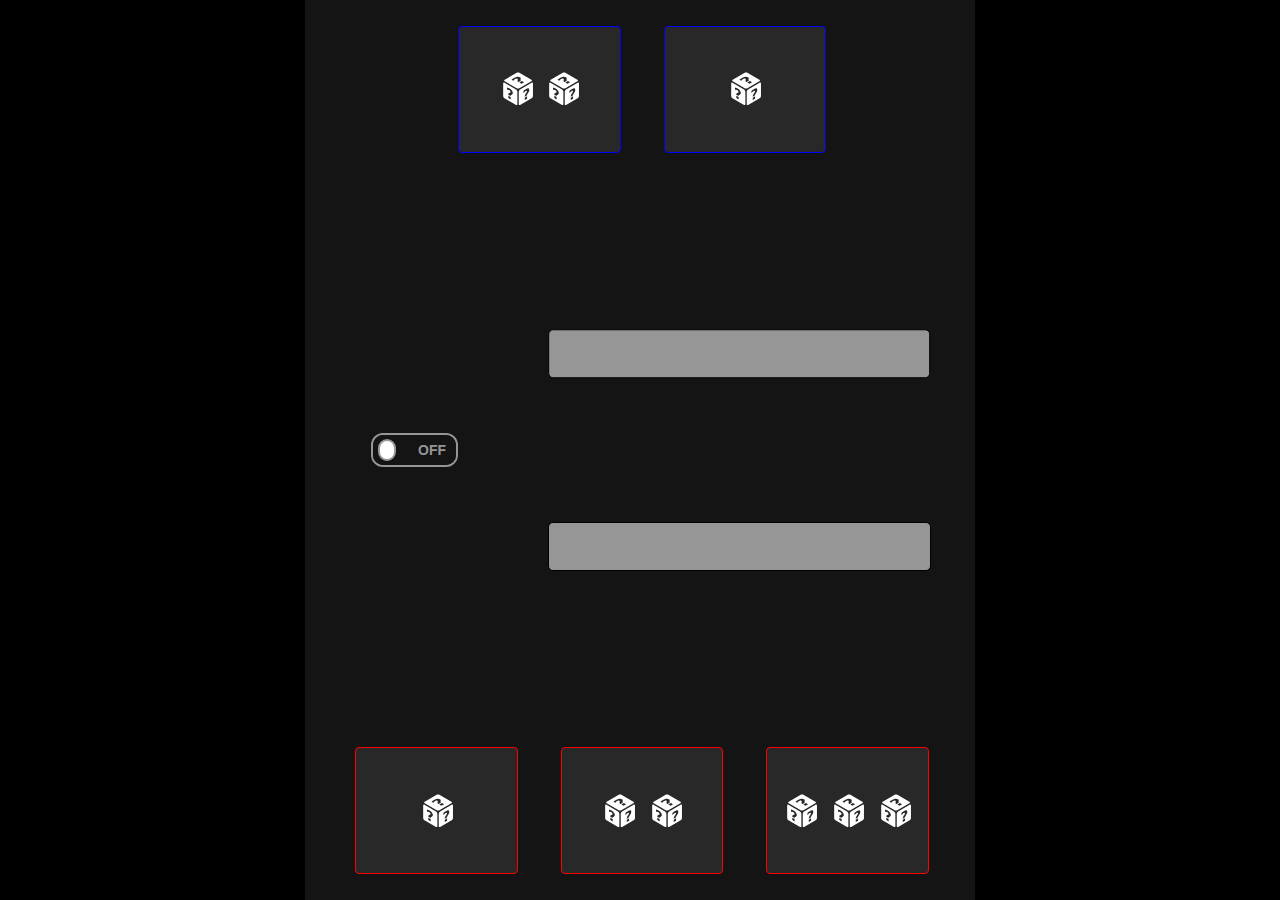
<file: risk/index.html>
<!doctype html>
<html>

<head>
    <title>RISK Dice</title>
    <link rel="stylesheet" type="text/css" href="CSS/mainstylesheet.css">
    <script type="text/javascript" src="script/baseApp.js"></script>
    <meta name="viewport" content="width=device-width, initial-scale=1.0, user-scalable=no">
    <meta charset="utf-8">
</head>

<body>
    <div id="game-area">
        <!-- row 1 -->
        <div id="row_1" class="row-7">
            <div id="" class="col-10">
                <div id="defend-two" class="play-button">
                    <svg class="button-dice" xmlns="http://www.w3.org/2000/svg"
                        viewBox="0 0 512 512">
                        <path d="M0 0h512v512H0z" fill="transparent" fill-opacity="1"></path>
                        <g class="" style="touch-action: none;" transform="translate(0,0)">
                            <path class=".dice-face-path"
                                d="M255.76 44.764c-6.176 0-12.353 1.384-17.137 4.152L85.87 137.276c-9.57 5.536-9.57 14.29 0 19.826l152.753 88.36c9.57 5.536 24.703 5.536 34.272 0l152.753-88.36c9.57-5.535 9.57-14.29 0-19.825l-152.753-88.36c-4.785-2.77-10.96-4.153-17.135-4.153zm-.824 53.11c9.013.097 17.117 2.162 24.31 6.192 4.92 2.758 8.143 5.903 9.666 9.438 1.473 3.507 1.56 8.13.26 13.865l-1.6 5.706c-1.06 4.083-1.28 7.02-.66 8.81.57 1.764 1.983 3.278 4.242 4.544l3.39 1.898-33.235 18.62-3.693-2.067c-4.118-2.306-6.744-4.912-7.883-7.82-1.188-2.935-.99-7.603.594-14.005l1.524-5.748c.887-3.423.973-6.23.26-8.418-.653-2.224-2.134-3.983-4.444-5.277-3.515-1.97-7.726-2.676-12.63-2.123-4.956.526-10.072 2.268-15.35 5.225-4.972 2.785-9.487 6.272-13.55 10.46-4.112 4.162-7.64 8.924-10.587 14.288L171.9 138.21c5.318-5.34 10.543-10.01 15.676-14.013 5.134-4 10.554-7.6 16.262-10.8 14.976-8.39 28.903-13.38 41.78-14.967 3.208-.404 6.315-.59 9.32-.557zm50.757 56.7l26.815 15.024-33.235 18.62-26.816-15.023 33.236-18.62zM75.67 173.84c-5.753-.155-9.664 4.336-9.664 12.28v157.696c0 11.052 7.57 24.163 17.14 29.69l146.93 84.848c9.57 5.526 17.14 1.156 17.14-9.895V290.76c0-11.052-7.57-24.16-17.14-29.688l-146.93-84.847c-2.69-1.555-5.225-2.327-7.476-2.387zm360.773.002c-2.25.06-4.783.83-7.474 2.385l-146.935 84.847c-9.57 5.527-17.14 18.638-17.14 29.69v157.7c0 11.05 7.57 15.418 17.14 9.89L428.97 373.51c9.57-5.527 17.137-18.636 17.137-29.688v-157.7c0-7.942-3.91-12.432-9.664-12.278zm-321.545 63.752c6.553 1.366 12.538 3.038 17.954 5.013 5.415 1.976 10.643 4.417 15.68 7.325 13.213 7.63 23.286 16.324 30.218 26.082 6.932 9.7 10.398 20.046 10.398 31.04 0 5.64-1.055 10.094-3.168 13.364-2.112 3.212-5.714 5.91-10.804 8.094l-5.2 1.92c-3.682 1.442-6.093 2.928-7.23 4.46-1.137 1.472-1.705 3.502-1.705 6.092v3.885l-29.325-16.933v-4.23c0-4.72.892-8.376 2.68-10.97 1.787-2.652 5.552-5.14 11.292-7.467l5.2-2.006c3.087-1.21 5.334-2.732 6.742-4.567 1.46-1.803 2.192-4.028 2.192-6.676 0-4.027-1.3-7.915-3.9-11.66-2.6-3.804-6.227-7.05-10.885-9.74-4.387-2.532-9.126-4.29-14.217-5.272-5.09-1.04-10.398-1.254-15.922-.645v-27.11zm269.54 8.607c1.522 0 2.932.165 4.232.493 6.932 1.696 10.398 8.04 10.398 19.034 0 5.64-1.056 11.314-3.168 17.023-2.112 5.65-5.714 12.507-10.804 20.568l-5.2 7.924c-3.682 5.695-6.093 9.963-7.23 12.807-1.137 2.785-1.705 5.473-1.705 8.063v3.885l-29.325 16.932v-4.23c0-4.72.894-9.41 2.68-14.067 1.79-4.715 5.552-11.55 11.292-20.504l5.2-8.01c3.087-4.776 5.334-8.894 6.742-12.354 1.46-3.492 2.192-6.562 2.192-9.21 0-4.028-1.3-6.414-3.898-7.158-2.6-.8-6.23.142-10.887 2.83-4.387 2.533-9.124 6.25-14.215 11.145-5.09 4.84-10.398 10.752-15.922 17.74v-27.11c6.553-6.2 12.536-11.44 17.95-15.718 5.417-4.278 10.645-7.87 15.68-10.777 10.738-6.2 19.4-9.302 25.99-9.307zm-252.723 94.515l29.326 16.93v30.736l-29.325-16.93v-30.735zm239.246 8.06v30.735l-29.325 16.93v-30.733l29.326-16.932z"
                                fill="#fff" fill-opacity="1"></path>
                        </g>
                    </svg>
                    <svg class="button-dice" xmlns="http://www.w3.org/2000/svg"
                        viewBox="0 0 512 512">
                        <path d="M0 0h512v512H0z" fill="transparent" fill-opacity="1"></path>
                        <g class="" style="touch-action: none;" transform="translate(0,0)">
                            <path class=".dice-face-path"
                                d="M255.76 44.764c-6.176 0-12.353 1.384-17.137 4.152L85.87 137.276c-9.57 5.536-9.57 14.29 0 19.826l152.753 88.36c9.57 5.536 24.703 5.536 34.272 0l152.753-88.36c9.57-5.535 9.57-14.29 0-19.825l-152.753-88.36c-4.785-2.77-10.96-4.153-17.135-4.153zm-.824 53.11c9.013.097 17.117 2.162 24.31 6.192 4.92 2.758 8.143 5.903 9.666 9.438 1.473 3.507 1.56 8.13.26 13.865l-1.6 5.706c-1.06 4.083-1.28 7.02-.66 8.81.57 1.764 1.983 3.278 4.242 4.544l3.39 1.898-33.235 18.62-3.693-2.067c-4.118-2.306-6.744-4.912-7.883-7.82-1.188-2.935-.99-7.603.594-14.005l1.524-5.748c.887-3.423.973-6.23.26-8.418-.653-2.224-2.134-3.983-4.444-5.277-3.515-1.97-7.726-2.676-12.63-2.123-4.956.526-10.072 2.268-15.35 5.225-4.972 2.785-9.487 6.272-13.55 10.46-4.112 4.162-7.64 8.924-10.587 14.288L171.9 138.21c5.318-5.34 10.543-10.01 15.676-14.013 5.134-4 10.554-7.6 16.262-10.8 14.976-8.39 28.903-13.38 41.78-14.967 3.208-.404 6.315-.59 9.32-.557zm50.757 56.7l26.815 15.024-33.235 18.62-26.816-15.023 33.236-18.62zM75.67 173.84c-5.753-.155-9.664 4.336-9.664 12.28v157.696c0 11.052 7.57 24.163 17.14 29.69l146.93 84.848c9.57 5.526 17.14 1.156 17.14-9.895V290.76c0-11.052-7.57-24.16-17.14-29.688l-146.93-84.847c-2.69-1.555-5.225-2.327-7.476-2.387zm360.773.002c-2.25.06-4.783.83-7.474 2.385l-146.935 84.847c-9.57 5.527-17.14 18.638-17.14 29.69v157.7c0 11.05 7.57 15.418 17.14 9.89L428.97 373.51c9.57-5.527 17.137-18.636 17.137-29.688v-157.7c0-7.942-3.91-12.432-9.664-12.278zm-321.545 63.752c6.553 1.366 12.538 3.038 17.954 5.013 5.415 1.976 10.643 4.417 15.68 7.325 13.213 7.63 23.286 16.324 30.218 26.082 6.932 9.7 10.398 20.046 10.398 31.04 0 5.64-1.055 10.094-3.168 13.364-2.112 3.212-5.714 5.91-10.804 8.094l-5.2 1.92c-3.682 1.442-6.093 2.928-7.23 4.46-1.137 1.472-1.705 3.502-1.705 6.092v3.885l-29.325-16.933v-4.23c0-4.72.892-8.376 2.68-10.97 1.787-2.652 5.552-5.14 11.292-7.467l5.2-2.006c3.087-1.21 5.334-2.732 6.742-4.567 1.46-1.803 2.192-4.028 2.192-6.676 0-4.027-1.3-7.915-3.9-11.66-2.6-3.804-6.227-7.05-10.885-9.74-4.387-2.532-9.126-4.29-14.217-5.272-5.09-1.04-10.398-1.254-15.922-.645v-27.11zm269.54 8.607c1.522 0 2.932.165 4.232.493 6.932 1.696 10.398 8.04 10.398 19.034 0 5.64-1.056 11.314-3.168 17.023-2.112 5.65-5.714 12.507-10.804 20.568l-5.2 7.924c-3.682 5.695-6.093 9.963-7.23 12.807-1.137 2.785-1.705 5.473-1.705 8.063v3.885l-29.325 16.932v-4.23c0-4.72.894-9.41 2.68-14.067 1.79-4.715 5.552-11.55 11.292-20.504l5.2-8.01c3.087-4.776 5.334-8.894 6.742-12.354 1.46-3.492 2.192-6.562 2.192-9.21 0-4.028-1.3-6.414-3.898-7.158-2.6-.8-6.23.142-10.887 2.83-4.387 2.533-9.124 6.25-14.215 11.145-5.09 4.84-10.398 10.752-15.922 17.74v-27.11c6.553-6.2 12.536-11.44 17.95-15.718 5.417-4.278 10.645-7.87 15.68-10.777 10.738-6.2 19.4-9.302 25.99-9.307zm-252.723 94.515l29.326 16.93v30.736l-29.325-16.93v-30.735zm239.246 8.06v30.735l-29.325 16.93v-30.733l29.326-16.932z"
                                fill="#fff" fill-opacity="1"></path>
                        </g>
                    </svg>
                </div>
                <div id="defend-one" class="play-button">
                    <svg class="button-dice" xmlns="http://www.w3.org/2000/svg"
                        viewBox="0 0 512 512">
                        <path d="M0 0h512v512H0z" fill="transparent" fill-opacity="1"></path>
                        <g class="" style="touch-action: none;" transform="translate(0,0)">
                            <path class=".dice-face-path"
                                d="M255.76 44.764c-6.176 0-12.353 1.384-17.137 4.152L85.87 137.276c-9.57 5.536-9.57 14.29 0 19.826l152.753 88.36c9.57 5.536 24.703 5.536 34.272 0l152.753-88.36c9.57-5.535 9.57-14.29 0-19.825l-152.753-88.36c-4.785-2.77-10.96-4.153-17.135-4.153zm-.824 53.11c9.013.097 17.117 2.162 24.31 6.192 4.92 2.758 8.143 5.903 9.666 9.438 1.473 3.507 1.56 8.13.26 13.865l-1.6 5.706c-1.06 4.083-1.28 7.02-.66 8.81.57 1.764 1.983 3.278 4.242 4.544l3.39 1.898-33.235 18.62-3.693-2.067c-4.118-2.306-6.744-4.912-7.883-7.82-1.188-2.935-.99-7.603.594-14.005l1.524-5.748c.887-3.423.973-6.23.26-8.418-.653-2.224-2.134-3.983-4.444-5.277-3.515-1.97-7.726-2.676-12.63-2.123-4.956.526-10.072 2.268-15.35 5.225-4.972 2.785-9.487 6.272-13.55 10.46-4.112 4.162-7.64 8.924-10.587 14.288L171.9 138.21c5.318-5.34 10.543-10.01 15.676-14.013 5.134-4 10.554-7.6 16.262-10.8 14.976-8.39 28.903-13.38 41.78-14.967 3.208-.404 6.315-.59 9.32-.557zm50.757 56.7l26.815 15.024-33.235 18.62-26.816-15.023 33.236-18.62zM75.67 173.84c-5.753-.155-9.664 4.336-9.664 12.28v157.696c0 11.052 7.57 24.163 17.14 29.69l146.93 84.848c9.57 5.526 17.14 1.156 17.14-9.895V290.76c0-11.052-7.57-24.16-17.14-29.688l-146.93-84.847c-2.69-1.555-5.225-2.327-7.476-2.387zm360.773.002c-2.25.06-4.783.83-7.474 2.385l-146.935 84.847c-9.57 5.527-17.14 18.638-17.14 29.69v157.7c0 11.05 7.57 15.418 17.14 9.89L428.97 373.51c9.57-5.527 17.137-18.636 17.137-29.688v-157.7c0-7.942-3.91-12.432-9.664-12.278zm-321.545 63.752c6.553 1.366 12.538 3.038 17.954 5.013 5.415 1.976 10.643 4.417 15.68 7.325 13.213 7.63 23.286 16.324 30.218 26.082 6.932 9.7 10.398 20.046 10.398 31.04 0 5.64-1.055 10.094-3.168 13.364-2.112 3.212-5.714 5.91-10.804 8.094l-5.2 1.92c-3.682 1.442-6.093 2.928-7.23 4.46-1.137 1.472-1.705 3.502-1.705 6.092v3.885l-29.325-16.933v-4.23c0-4.72.892-8.376 2.68-10.97 1.787-2.652 5.552-5.14 11.292-7.467l5.2-2.006c3.087-1.21 5.334-2.732 6.742-4.567 1.46-1.803 2.192-4.028 2.192-6.676 0-4.027-1.3-7.915-3.9-11.66-2.6-3.804-6.227-7.05-10.885-9.74-4.387-2.532-9.126-4.29-14.217-5.272-5.09-1.04-10.398-1.254-15.922-.645v-27.11zm269.54 8.607c1.522 0 2.932.165 4.232.493 6.932 1.696 10.398 8.04 10.398 19.034 0 5.64-1.056 11.314-3.168 17.023-2.112 5.65-5.714 12.507-10.804 20.568l-5.2 7.924c-3.682 5.695-6.093 9.963-7.23 12.807-1.137 2.785-1.705 5.473-1.705 8.063v3.885l-29.325 16.932v-4.23c0-4.72.894-9.41 2.68-14.067 1.79-4.715 5.552-11.55 11.292-20.504l5.2-8.01c3.087-4.776 5.334-8.894 6.742-12.354 1.46-3.492 2.192-6.562 2.192-9.21 0-4.028-1.3-6.414-3.898-7.158-2.6-.8-6.23.142-10.887 2.83-4.387 2.533-9.124 6.25-14.215 11.145-5.09 4.84-10.398 10.752-15.922 17.74v-27.11c6.553-6.2 12.536-11.44 17.95-15.718 5.417-4.278 10.645-7.87 15.68-10.777 10.738-6.2 19.4-9.302 25.99-9.307zm-252.723 94.515l29.326 16.93v30.736l-29.325-16.93v-30.735zm239.246 8.06v30.735l-29.325 16.93v-30.733l29.326-16.932z"
                                fill="#fff" fill-opacity="1"></path>
                        </g>
                    </svg>
                </div>
            </div>
        </div>
        <!-- row 2 -->
        <div id="row_2" class="row-6 ">
            <div id="" class="col-5">
                <svg id="dice_d1" class="dice" xmlns="http://www.w3.org/2000/svg"
                    viewBox="0 0 512 512">
                    <path d="M0 0h512v512H0z" fill="transparent" fill-opacity="1"></path>
                    <g class="" style="touch-action: none;" transform="translate(0,0)">
                        <path class=".dice-face-path" d="" fill="#fff" fill-opacity="1"></path>
                    </g>
                </svg>
                <svg id="dice_d2" class="dice" xmlns="http://www.w3.org/2000/svg"
                    viewBox="0 0 512 512">
                    <path d="M0 0h512v512H0z" fill="transparent" fill-opacity="1"></path>
                    <g class="" style="touch-action: none;" transform="translate(0,0)">
                        <path class=".dice-face-path" d="" fill="#fff" fill-opacity="1"></path>
                    </g>
                </svg>
            </div>
            <div id="" class="col-5">
                <svg id="defenderDeath1" class="unit-lost" xmlns="http://www.w3.org/2000/svg"
                    viewBox="0 0 512 512">
                    <path d="M0 0h512v512H0z" fill="transparent" fill-opacity="1"></path>
                    <g class="" style="touch-action: none;" transform="translate(0,0)">
                        <path class=".dice-face-path" d="" fill="#fff" fill-opacity="1"></path>
                    </g>
                </svg>
                <svg id="defenderDeath2" class="unit-lost" xmlns="http://www.w3.org/2000/svg"
                    viewBox="0 0 512 512">
                    <path d="M0 0h512v512H0z" fill="transparent" fill-opacity="1"></path>
                    <g class="" style="touch-action: none;" transform="translate(0,0)">
                        <path class=".dice-face-path" d="" fill="#fff" fill-opacity="1"></path>
                    </g>
                </svg>
            </div>
        </div>
        <!-- row 3 -->
        <div id="row_3" class="row-5">
            <div id="" class="col-3 ">
                <input id="defender_input" type="number" placeholder=" units" style="display:none;">
            </div>
            <div class="col-7 ">
                <div id="defender-feedback" class="feedback-box">
                    <h4>

                    </h4>
                </div>
            </div>
        </div>
        <!-- row 4 -->
        <div id="row_4" class="row-4">
            <div id="" class="col-3">
                <div id="conquestToggle" class="onoffswitch">
                    <input id="conquestToggleInput" type="checkbox" name="onoffswitch"
                        class="onoffswitch-checkbox" id="myonoffswitch">
                    <label class="onoffswitch-label" for="myonoffswitch">
                        <span class="onoffswitch-inner"></span>
                        <span class="onoffswitch-switch"></span>
                    </label>
                </div>
            </div>
            <div id="" class="col-7 ">
                <div id="startStopConquest" class="base-button" style="display:none;">
                    Start
                </div>
                <div id="roundCounter" class="base-button" style="display:none;">
                    Round
                </div>
            </div>
        </div>
        <!-- row 5 -->
        <div id="row_5" class="row-3">
            <div id="" class="col-3 ">
                <input id="attacker_input" type="number" placeholder=" units" style="display:none;">
            </div>
            <div class="col-7 ">
                <div id="attacker-feedback" class="feedback-box">
                    <h4>

                    </h4>
                </div>
            </div>
        </div>
        <!-- row 6 -->
        <div id="row_6" class="row-2 ">
            <div id="" class="col-5">
                <svg id="attackerDeath1" class="unit-lost" xmlns="http://www.w3.org/2000/svg"
                    viewBox="0 0 512 512">
                    <path d="M0 0h512v512H0z" fill="transparent" fill-opacity="1"></path>
                    <g class="" style="touch-action: none;" transform="translate(0,0)">
                        <path class=".dice-face-path" d="" fill="#fff" fill-opacity="1"></path>
                    </g>
                </svg>
                <svg id="attackerDeath2" class="unit-lost" xmlns="http://www.w3.org/2000/svg"
                    viewBox="0 0 512 512">
                    <path d="M0 0h512v512H0z" fill="transparent" fill-opacity="1"></path>
                    <g class="" style="touch-action: none;" transform="translate(0,0)">
                        <path class=".dice-face-path" d="" fill="#fff" fill-opacity="1"></path>
                    </g>
                </svg>
            </div>
            <div id="" class="col-5">
                <svg id="dice_a3" class="dice" xmlns="http://www.w3.org/2000/svg"
                    viewBox="0 0 512 512">
                    <path d="M0 0h512v512H0z" fill="transparent" fill-opacity="1"></path>
                    <g class="" style="touch-action: none;" transform="translate(0,0)">
                        <path class=".dice-face-path" d="" fill="#fff" fill-opacity="1"></path>
                    </g>
                </svg>
                <svg id="dice_a2" class="dice" xmlns="http://www.w3.org/2000/svg"
                    viewBox="0 0 512 512">
                    <path d="M0 0h512v512H0z" fill="transparent" fill-opacity="1"></path>
                    <g class="" style="touch-action: none;" transform="translate(0,0)">
                        <path class=".dice-face-path" d="" fill="#fff" fill-opacity="1"></path>
                    </g>
                </svg>
                <svg id="dice_a1" class="dice" xmlns="http://www.w3.org/2000/svg"
                    viewBox="0 0 512 512">
                    <path d="M0 0h512v512H0z" fill="transparent" fill-opacity="1"></path>
                    <g class="" style="touch-action: none;" transform="translate(0,0)">
                        <path class=".dice-face-path" d="" fill="#fff" fill-opacity="1"></path>
                    </g>
                </svg>
            </div>
        </div>
        <!-- row 7 -->
        <div id="row_7" class="row-1">
            <div id="" class="col-10">
                <div id="attack-one" class="play-button">
                    <svg class="button-dice" xmlns="http://www.w3.org/2000/svg"
                        viewBox="0 0 512 512">
                        <path d="M0 0h512v512H0z" fill="transparent" fill-opacity="1"></path>
                        <g class="" style="touch-action: none;" transform="translate(0,0)">
                            <path class=".dice-face-path"
                                d="M255.76 44.764c-6.176 0-12.353 1.384-17.137 4.152L85.87 137.276c-9.57 5.536-9.57 14.29 0 19.826l152.753 88.36c9.57 5.536 24.703 5.536 34.272 0l152.753-88.36c9.57-5.535 9.57-14.29 0-19.825l-152.753-88.36c-4.785-2.77-10.96-4.153-17.135-4.153zm-.824 53.11c9.013.097 17.117 2.162 24.31 6.192 4.92 2.758 8.143 5.903 9.666 9.438 1.473 3.507 1.56 8.13.26 13.865l-1.6 5.706c-1.06 4.083-1.28 7.02-.66 8.81.57 1.764 1.983 3.278 4.242 4.544l3.39 1.898-33.235 18.62-3.693-2.067c-4.118-2.306-6.744-4.912-7.883-7.82-1.188-2.935-.99-7.603.594-14.005l1.524-5.748c.887-3.423.973-6.23.26-8.418-.653-2.224-2.134-3.983-4.444-5.277-3.515-1.97-7.726-2.676-12.63-2.123-4.956.526-10.072 2.268-15.35 5.225-4.972 2.785-9.487 6.272-13.55 10.46-4.112 4.162-7.64 8.924-10.587 14.288L171.9 138.21c5.318-5.34 10.543-10.01 15.676-14.013 5.134-4 10.554-7.6 16.262-10.8 14.976-8.39 28.903-13.38 41.78-14.967 3.208-.404 6.315-.59 9.32-.557zm50.757 56.7l26.815 15.024-33.235 18.62-26.816-15.023 33.236-18.62zM75.67 173.84c-5.753-.155-9.664 4.336-9.664 12.28v157.696c0 11.052 7.57 24.163 17.14 29.69l146.93 84.848c9.57 5.526 17.14 1.156 17.14-9.895V290.76c0-11.052-7.57-24.16-17.14-29.688l-146.93-84.847c-2.69-1.555-5.225-2.327-7.476-2.387zm360.773.002c-2.25.06-4.783.83-7.474 2.385l-146.935 84.847c-9.57 5.527-17.14 18.638-17.14 29.69v157.7c0 11.05 7.57 15.418 17.14 9.89L428.97 373.51c9.57-5.527 17.137-18.636 17.137-29.688v-157.7c0-7.942-3.91-12.432-9.664-12.278zm-321.545 63.752c6.553 1.366 12.538 3.038 17.954 5.013 5.415 1.976 10.643 4.417 15.68 7.325 13.213 7.63 23.286 16.324 30.218 26.082 6.932 9.7 10.398 20.046 10.398 31.04 0 5.64-1.055 10.094-3.168 13.364-2.112 3.212-5.714 5.91-10.804 8.094l-5.2 1.92c-3.682 1.442-6.093 2.928-7.23 4.46-1.137 1.472-1.705 3.502-1.705 6.092v3.885l-29.325-16.933v-4.23c0-4.72.892-8.376 2.68-10.97 1.787-2.652 5.552-5.14 11.292-7.467l5.2-2.006c3.087-1.21 5.334-2.732 6.742-4.567 1.46-1.803 2.192-4.028 2.192-6.676 0-4.027-1.3-7.915-3.9-11.66-2.6-3.804-6.227-7.05-10.885-9.74-4.387-2.532-9.126-4.29-14.217-5.272-5.09-1.04-10.398-1.254-15.922-.645v-27.11zm269.54 8.607c1.522 0 2.932.165 4.232.493 6.932 1.696 10.398 8.04 10.398 19.034 0 5.64-1.056 11.314-3.168 17.023-2.112 5.65-5.714 12.507-10.804 20.568l-5.2 7.924c-3.682 5.695-6.093 9.963-7.23 12.807-1.137 2.785-1.705 5.473-1.705 8.063v3.885l-29.325 16.932v-4.23c0-4.72.894-9.41 2.68-14.067 1.79-4.715 5.552-11.55 11.292-20.504l5.2-8.01c3.087-4.776 5.334-8.894 6.742-12.354 1.46-3.492 2.192-6.562 2.192-9.21 0-4.028-1.3-6.414-3.898-7.158-2.6-.8-6.23.142-10.887 2.83-4.387 2.533-9.124 6.25-14.215 11.145-5.09 4.84-10.398 10.752-15.922 17.74v-27.11c6.553-6.2 12.536-11.44 17.95-15.718 5.417-4.278 10.645-7.87 15.68-10.777 10.738-6.2 19.4-9.302 25.99-9.307zm-252.723 94.515l29.326 16.93v30.736l-29.325-16.93v-30.735zm239.246 8.06v30.735l-29.325 16.93v-30.733l29.326-16.932z"
                                fill="#fff" fill-opacity="1"></path>
                        </g>
                    </svg>
                </div>
                <div id="attack-two" class="play-button">
                    <svg class="button-dice" xmlns="http://www.w3.org/2000/svg"
                        viewBox="0 0 512 512">
                        <path d="M0 0h512v512H0z" fill="transparent" fill-opacity="1"></path>
                        <g class="" style="touch-action: none;" transform="translate(0,0)">
                            <path class=".dice-face-path"
                                d="M255.76 44.764c-6.176 0-12.353 1.384-17.137 4.152L85.87 137.276c-9.57 5.536-9.57 14.29 0 19.826l152.753 88.36c9.57 5.536 24.703 5.536 34.272 0l152.753-88.36c9.57-5.535 9.57-14.29 0-19.825l-152.753-88.36c-4.785-2.77-10.96-4.153-17.135-4.153zm-.824 53.11c9.013.097 17.117 2.162 24.31 6.192 4.92 2.758 8.143 5.903 9.666 9.438 1.473 3.507 1.56 8.13.26 13.865l-1.6 5.706c-1.06 4.083-1.28 7.02-.66 8.81.57 1.764 1.983 3.278 4.242 4.544l3.39 1.898-33.235 18.62-3.693-2.067c-4.118-2.306-6.744-4.912-7.883-7.82-1.188-2.935-.99-7.603.594-14.005l1.524-5.748c.887-3.423.973-6.23.26-8.418-.653-2.224-2.134-3.983-4.444-5.277-3.515-1.97-7.726-2.676-12.63-2.123-4.956.526-10.072 2.268-15.35 5.225-4.972 2.785-9.487 6.272-13.55 10.46-4.112 4.162-7.64 8.924-10.587 14.288L171.9 138.21c5.318-5.34 10.543-10.01 15.676-14.013 5.134-4 10.554-7.6 16.262-10.8 14.976-8.39 28.903-13.38 41.78-14.967 3.208-.404 6.315-.59 9.32-.557zm50.757 56.7l26.815 15.024-33.235 18.62-26.816-15.023 33.236-18.62zM75.67 173.84c-5.753-.155-9.664 4.336-9.664 12.28v157.696c0 11.052 7.57 24.163 17.14 29.69l146.93 84.848c9.57 5.526 17.14 1.156 17.14-9.895V290.76c0-11.052-7.57-24.16-17.14-29.688l-146.93-84.847c-2.69-1.555-5.225-2.327-7.476-2.387zm360.773.002c-2.25.06-4.783.83-7.474 2.385l-146.935 84.847c-9.57 5.527-17.14 18.638-17.14 29.69v157.7c0 11.05 7.57 15.418 17.14 9.89L428.97 373.51c9.57-5.527 17.137-18.636 17.137-29.688v-157.7c0-7.942-3.91-12.432-9.664-12.278zm-321.545 63.752c6.553 1.366 12.538 3.038 17.954 5.013 5.415 1.976 10.643 4.417 15.68 7.325 13.213 7.63 23.286 16.324 30.218 26.082 6.932 9.7 10.398 20.046 10.398 31.04 0 5.64-1.055 10.094-3.168 13.364-2.112 3.212-5.714 5.91-10.804 8.094l-5.2 1.92c-3.682 1.442-6.093 2.928-7.23 4.46-1.137 1.472-1.705 3.502-1.705 6.092v3.885l-29.325-16.933v-4.23c0-4.72.892-8.376 2.68-10.97 1.787-2.652 5.552-5.14 11.292-7.467l5.2-2.006c3.087-1.21 5.334-2.732 6.742-4.567 1.46-1.803 2.192-4.028 2.192-6.676 0-4.027-1.3-7.915-3.9-11.66-2.6-3.804-6.227-7.05-10.885-9.74-4.387-2.532-9.126-4.29-14.217-5.272-5.09-1.04-10.398-1.254-15.922-.645v-27.11zm269.54 8.607c1.522 0 2.932.165 4.232.493 6.932 1.696 10.398 8.04 10.398 19.034 0 5.64-1.056 11.314-3.168 17.023-2.112 5.65-5.714 12.507-10.804 20.568l-5.2 7.924c-3.682 5.695-6.093 9.963-7.23 12.807-1.137 2.785-1.705 5.473-1.705 8.063v3.885l-29.325 16.932v-4.23c0-4.72.894-9.41 2.68-14.067 1.79-4.715 5.552-11.55 11.292-20.504l5.2-8.01c3.087-4.776 5.334-8.894 6.742-12.354 1.46-3.492 2.192-6.562 2.192-9.21 0-4.028-1.3-6.414-3.898-7.158-2.6-.8-6.23.142-10.887 2.83-4.387 2.533-9.124 6.25-14.215 11.145-5.09 4.84-10.398 10.752-15.922 17.74v-27.11c6.553-6.2 12.536-11.44 17.95-15.718 5.417-4.278 10.645-7.87 15.68-10.777 10.738-6.2 19.4-9.302 25.99-9.307zm-252.723 94.515l29.326 16.93v30.736l-29.325-16.93v-30.735zm239.246 8.06v30.735l-29.325 16.93v-30.733l29.326-16.932z"
                                fill="#fff" fill-opacity="1"></path>
                        </g>
                    </svg>
                    <svg class="button-dice" xmlns="http://www.w3.org/2000/svg"
                        viewBox="0 0 512 512">
                        <path d="M0 0h512v512H0z" fill="transparent" fill-opacity="1"></path>
                        <g class="" style="touch-action: none;" transform="translate(0,0)">
                            <path class=".dice-face-path"
                                d="M255.76 44.764c-6.176 0-12.353 1.384-17.137 4.152L85.87 137.276c-9.57 5.536-9.57 14.29 0 19.826l152.753 88.36c9.57 5.536 24.703 5.536 34.272 0l152.753-88.36c9.57-5.535 9.57-14.29 0-19.825l-152.753-88.36c-4.785-2.77-10.96-4.153-17.135-4.153zm-.824 53.11c9.013.097 17.117 2.162 24.31 6.192 4.92 2.758 8.143 5.903 9.666 9.438 1.473 3.507 1.56 8.13.26 13.865l-1.6 5.706c-1.06 4.083-1.28 7.02-.66 8.81.57 1.764 1.983 3.278 4.242 4.544l3.39 1.898-33.235 18.62-3.693-2.067c-4.118-2.306-6.744-4.912-7.883-7.82-1.188-2.935-.99-7.603.594-14.005l1.524-5.748c.887-3.423.973-6.23.26-8.418-.653-2.224-2.134-3.983-4.444-5.277-3.515-1.97-7.726-2.676-12.63-2.123-4.956.526-10.072 2.268-15.35 5.225-4.972 2.785-9.487 6.272-13.55 10.46-4.112 4.162-7.64 8.924-10.587 14.288L171.9 138.21c5.318-5.34 10.543-10.01 15.676-14.013 5.134-4 10.554-7.6 16.262-10.8 14.976-8.39 28.903-13.38 41.78-14.967 3.208-.404 6.315-.59 9.32-.557zm50.757 56.7l26.815 15.024-33.235 18.62-26.816-15.023 33.236-18.62zM75.67 173.84c-5.753-.155-9.664 4.336-9.664 12.28v157.696c0 11.052 7.57 24.163 17.14 29.69l146.93 84.848c9.57 5.526 17.14 1.156 17.14-9.895V290.76c0-11.052-7.57-24.16-17.14-29.688l-146.93-84.847c-2.69-1.555-5.225-2.327-7.476-2.387zm360.773.002c-2.25.06-4.783.83-7.474 2.385l-146.935 84.847c-9.57 5.527-17.14 18.638-17.14 29.69v157.7c0 11.05 7.57 15.418 17.14 9.89L428.97 373.51c9.57-5.527 17.137-18.636 17.137-29.688v-157.7c0-7.942-3.91-12.432-9.664-12.278zm-321.545 63.752c6.553 1.366 12.538 3.038 17.954 5.013 5.415 1.976 10.643 4.417 15.68 7.325 13.213 7.63 23.286 16.324 30.218 26.082 6.932 9.7 10.398 20.046 10.398 31.04 0 5.64-1.055 10.094-3.168 13.364-2.112 3.212-5.714 5.91-10.804 8.094l-5.2 1.92c-3.682 1.442-6.093 2.928-7.23 4.46-1.137 1.472-1.705 3.502-1.705 6.092v3.885l-29.325-16.933v-4.23c0-4.72.892-8.376 2.68-10.97 1.787-2.652 5.552-5.14 11.292-7.467l5.2-2.006c3.087-1.21 5.334-2.732 6.742-4.567 1.46-1.803 2.192-4.028 2.192-6.676 0-4.027-1.3-7.915-3.9-11.66-2.6-3.804-6.227-7.05-10.885-9.74-4.387-2.532-9.126-4.29-14.217-5.272-5.09-1.04-10.398-1.254-15.922-.645v-27.11zm269.54 8.607c1.522 0 2.932.165 4.232.493 6.932 1.696 10.398 8.04 10.398 19.034 0 5.64-1.056 11.314-3.168 17.023-2.112 5.65-5.714 12.507-10.804 20.568l-5.2 7.924c-3.682 5.695-6.093 9.963-7.23 12.807-1.137 2.785-1.705 5.473-1.705 8.063v3.885l-29.325 16.932v-4.23c0-4.72.894-9.41 2.68-14.067 1.79-4.715 5.552-11.55 11.292-20.504l5.2-8.01c3.087-4.776 5.334-8.894 6.742-12.354 1.46-3.492 2.192-6.562 2.192-9.21 0-4.028-1.3-6.414-3.898-7.158-2.6-.8-6.23.142-10.887 2.83-4.387 2.533-9.124 6.25-14.215 11.145-5.09 4.84-10.398 10.752-15.922 17.74v-27.11c6.553-6.2 12.536-11.44 17.95-15.718 5.417-4.278 10.645-7.87 15.68-10.777 10.738-6.2 19.4-9.302 25.99-9.307zm-252.723 94.515l29.326 16.93v30.736l-29.325-16.93v-30.735zm239.246 8.06v30.735l-29.325 16.93v-30.733l29.326-16.932z"
                                fill="#fff" fill-opacity="1"></path>
                        </g>
                    </svg>
                </div>
                <div id="attack-three" class="play-button">
                    <svg class="button-dice" xmlns="http://www.w3.org/2000/svg"
                        viewBox="0 0 512 512">
                        <path d="M0 0h512v512H0z" fill="transparent" fill-opacity="1"></path>
                        <g class="" style="touch-action: none;" transform="translate(0,0)">
                            <path class=".dice-face-path"
                                d="M255.76 44.764c-6.176 0-12.353 1.384-17.137 4.152L85.87 137.276c-9.57 5.536-9.57 14.29 0 19.826l152.753 88.36c9.57 5.536 24.703 5.536 34.272 0l152.753-88.36c9.57-5.535 9.57-14.29 0-19.825l-152.753-88.36c-4.785-2.77-10.96-4.153-17.135-4.153zm-.824 53.11c9.013.097 17.117 2.162 24.31 6.192 4.92 2.758 8.143 5.903 9.666 9.438 1.473 3.507 1.56 8.13.26 13.865l-1.6 5.706c-1.06 4.083-1.28 7.02-.66 8.81.57 1.764 1.983 3.278 4.242 4.544l3.39 1.898-33.235 18.62-3.693-2.067c-4.118-2.306-6.744-4.912-7.883-7.82-1.188-2.935-.99-7.603.594-14.005l1.524-5.748c.887-3.423.973-6.23.26-8.418-.653-2.224-2.134-3.983-4.444-5.277-3.515-1.97-7.726-2.676-12.63-2.123-4.956.526-10.072 2.268-15.35 5.225-4.972 2.785-9.487 6.272-13.55 10.46-4.112 4.162-7.64 8.924-10.587 14.288L171.9 138.21c5.318-5.34 10.543-10.01 15.676-14.013 5.134-4 10.554-7.6 16.262-10.8 14.976-8.39 28.903-13.38 41.78-14.967 3.208-.404 6.315-.59 9.32-.557zm50.757 56.7l26.815 15.024-33.235 18.62-26.816-15.023 33.236-18.62zM75.67 173.84c-5.753-.155-9.664 4.336-9.664 12.28v157.696c0 11.052 7.57 24.163 17.14 29.69l146.93 84.848c9.57 5.526 17.14 1.156 17.14-9.895V290.76c0-11.052-7.57-24.16-17.14-29.688l-146.93-84.847c-2.69-1.555-5.225-2.327-7.476-2.387zm360.773.002c-2.25.06-4.783.83-7.474 2.385l-146.935 84.847c-9.57 5.527-17.14 18.638-17.14 29.69v157.7c0 11.05 7.57 15.418 17.14 9.89L428.97 373.51c9.57-5.527 17.137-18.636 17.137-29.688v-157.7c0-7.942-3.91-12.432-9.664-12.278zm-321.545 63.752c6.553 1.366 12.538 3.038 17.954 5.013 5.415 1.976 10.643 4.417 15.68 7.325 13.213 7.63 23.286 16.324 30.218 26.082 6.932 9.7 10.398 20.046 10.398 31.04 0 5.64-1.055 10.094-3.168 13.364-2.112 3.212-5.714 5.91-10.804 8.094l-5.2 1.92c-3.682 1.442-6.093 2.928-7.23 4.46-1.137 1.472-1.705 3.502-1.705 6.092v3.885l-29.325-16.933v-4.23c0-4.72.892-8.376 2.68-10.97 1.787-2.652 5.552-5.14 11.292-7.467l5.2-2.006c3.087-1.21 5.334-2.732 6.742-4.567 1.46-1.803 2.192-4.028 2.192-6.676 0-4.027-1.3-7.915-3.9-11.66-2.6-3.804-6.227-7.05-10.885-9.74-4.387-2.532-9.126-4.29-14.217-5.272-5.09-1.04-10.398-1.254-15.922-.645v-27.11zm269.54 8.607c1.522 0 2.932.165 4.232.493 6.932 1.696 10.398 8.04 10.398 19.034 0 5.64-1.056 11.314-3.168 17.023-2.112 5.65-5.714 12.507-10.804 20.568l-5.2 7.924c-3.682 5.695-6.093 9.963-7.23 12.807-1.137 2.785-1.705 5.473-1.705 8.063v3.885l-29.325 16.932v-4.23c0-4.72.894-9.41 2.68-14.067 1.79-4.715 5.552-11.55 11.292-20.504l5.2-8.01c3.087-4.776 5.334-8.894 6.742-12.354 1.46-3.492 2.192-6.562 2.192-9.21 0-4.028-1.3-6.414-3.898-7.158-2.6-.8-6.23.142-10.887 2.83-4.387 2.533-9.124 6.25-14.215 11.145-5.09 4.84-10.398 10.752-15.922 17.74v-27.11c6.553-6.2 12.536-11.44 17.95-15.718 5.417-4.278 10.645-7.87 15.68-10.777 10.738-6.2 19.4-9.302 25.99-9.307zm-252.723 94.515l29.326 16.93v30.736l-29.325-16.93v-30.735zm239.246 8.06v30.735l-29.325 16.93v-30.733l29.326-16.932z"
                                fill="#fff" fill-opacity="1"></path>
                        </g>
                    </svg>
                    <svg class="button-dice" xmlns="http://www.w3.org/2000/svg"
                        viewBox="0 0 512 512">
                        <path d="M0 0h512v512H0z" fill="transparent" fill-opacity="1"></path>
                        <g class="" style="touch-action: none;" transform="translate(0,0)">
                            <path class=".dice-face-path"
                                d="M255.76 44.764c-6.176 0-12.353 1.384-17.137 4.152L85.87 137.276c-9.57 5.536-9.57 14.29 0 19.826l152.753 88.36c9.57 5.536 24.703 5.536 34.272 0l152.753-88.36c9.57-5.535 9.57-14.29 0-19.825l-152.753-88.36c-4.785-2.77-10.96-4.153-17.135-4.153zm-.824 53.11c9.013.097 17.117 2.162 24.31 6.192 4.92 2.758 8.143 5.903 9.666 9.438 1.473 3.507 1.56 8.13.26 13.865l-1.6 5.706c-1.06 4.083-1.28 7.02-.66 8.81.57 1.764 1.983 3.278 4.242 4.544l3.39 1.898-33.235 18.62-3.693-2.067c-4.118-2.306-6.744-4.912-7.883-7.82-1.188-2.935-.99-7.603.594-14.005l1.524-5.748c.887-3.423.973-6.23.26-8.418-.653-2.224-2.134-3.983-4.444-5.277-3.515-1.97-7.726-2.676-12.63-2.123-4.956.526-10.072 2.268-15.35 5.225-4.972 2.785-9.487 6.272-13.55 10.46-4.112 4.162-7.64 8.924-10.587 14.288L171.9 138.21c5.318-5.34 10.543-10.01 15.676-14.013 5.134-4 10.554-7.6 16.262-10.8 14.976-8.39 28.903-13.38 41.78-14.967 3.208-.404 6.315-.59 9.32-.557zm50.757 56.7l26.815 15.024-33.235 18.62-26.816-15.023 33.236-18.62zM75.67 173.84c-5.753-.155-9.664 4.336-9.664 12.28v157.696c0 11.052 7.57 24.163 17.14 29.69l146.93 84.848c9.57 5.526 17.14 1.156 17.14-9.895V290.76c0-11.052-7.57-24.16-17.14-29.688l-146.93-84.847c-2.69-1.555-5.225-2.327-7.476-2.387zm360.773.002c-2.25.06-4.783.83-7.474 2.385l-146.935 84.847c-9.57 5.527-17.14 18.638-17.14 29.69v157.7c0 11.05 7.57 15.418 17.14 9.89L428.97 373.51c9.57-5.527 17.137-18.636 17.137-29.688v-157.7c0-7.942-3.91-12.432-9.664-12.278zm-321.545 63.752c6.553 1.366 12.538 3.038 17.954 5.013 5.415 1.976 10.643 4.417 15.68 7.325 13.213 7.63 23.286 16.324 30.218 26.082 6.932 9.7 10.398 20.046 10.398 31.04 0 5.64-1.055 10.094-3.168 13.364-2.112 3.212-5.714 5.91-10.804 8.094l-5.2 1.92c-3.682 1.442-6.093 2.928-7.23 4.46-1.137 1.472-1.705 3.502-1.705 6.092v3.885l-29.325-16.933v-4.23c0-4.72.892-8.376 2.68-10.97 1.787-2.652 5.552-5.14 11.292-7.467l5.2-2.006c3.087-1.21 5.334-2.732 6.742-4.567 1.46-1.803 2.192-4.028 2.192-6.676 0-4.027-1.3-7.915-3.9-11.66-2.6-3.804-6.227-7.05-10.885-9.74-4.387-2.532-9.126-4.29-14.217-5.272-5.09-1.04-10.398-1.254-15.922-.645v-27.11zm269.54 8.607c1.522 0 2.932.165 4.232.493 6.932 1.696 10.398 8.04 10.398 19.034 0 5.64-1.056 11.314-3.168 17.023-2.112 5.65-5.714 12.507-10.804 20.568l-5.2 7.924c-3.682 5.695-6.093 9.963-7.23 12.807-1.137 2.785-1.705 5.473-1.705 8.063v3.885l-29.325 16.932v-4.23c0-4.72.894-9.41 2.68-14.067 1.79-4.715 5.552-11.55 11.292-20.504l5.2-8.01c3.087-4.776 5.334-8.894 6.742-12.354 1.46-3.492 2.192-6.562 2.192-9.21 0-4.028-1.3-6.414-3.898-7.158-2.6-.8-6.23.142-10.887 2.83-4.387 2.533-9.124 6.25-14.215 11.145-5.09 4.84-10.398 10.752-15.922 17.74v-27.11c6.553-6.2 12.536-11.44 17.95-15.718 5.417-4.278 10.645-7.87 15.68-10.777 10.738-6.2 19.4-9.302 25.99-9.307zm-252.723 94.515l29.326 16.93v30.736l-29.325-16.93v-30.735zm239.246 8.06v30.735l-29.325 16.93v-30.733l29.326-16.932z"
                                fill="#fff" fill-opacity="1"></path>
                        </g>
                    </svg>
                    <svg class="button-dice" xmlns="http://www.w3.org/2000/svg"
                        viewBox="0 0 512 512">
                        <path d="M0 0h512v512H0z" fill="transparent" fill-opacity="1"></path>
                        <g class="" style="touch-action: none;" transform="translate(0,0)">
                            <path class=".dice-face-path"
                                d="M255.76 44.764c-6.176 0-12.353 1.384-17.137 4.152L85.87 137.276c-9.57 5.536-9.57 14.29 0 19.826l152.753 88.36c9.57 5.536 24.703 5.536 34.272 0l152.753-88.36c9.57-5.535 9.57-14.29 0-19.825l-152.753-88.36c-4.785-2.77-10.96-4.153-17.135-4.153zm-.824 53.11c9.013.097 17.117 2.162 24.31 6.192 4.92 2.758 8.143 5.903 9.666 9.438 1.473 3.507 1.56 8.13.26 13.865l-1.6 5.706c-1.06 4.083-1.28 7.02-.66 8.81.57 1.764 1.983 3.278 4.242 4.544l3.39 1.898-33.235 18.62-3.693-2.067c-4.118-2.306-6.744-4.912-7.883-7.82-1.188-2.935-.99-7.603.594-14.005l1.524-5.748c.887-3.423.973-6.23.26-8.418-.653-2.224-2.134-3.983-4.444-5.277-3.515-1.97-7.726-2.676-12.63-2.123-4.956.526-10.072 2.268-15.35 5.225-4.972 2.785-9.487 6.272-13.55 10.46-4.112 4.162-7.64 8.924-10.587 14.288L171.9 138.21c5.318-5.34 10.543-10.01 15.676-14.013 5.134-4 10.554-7.6 16.262-10.8 14.976-8.39 28.903-13.38 41.78-14.967 3.208-.404 6.315-.59 9.32-.557zm50.757 56.7l26.815 15.024-33.235 18.62-26.816-15.023 33.236-18.62zM75.67 173.84c-5.753-.155-9.664 4.336-9.664 12.28v157.696c0 11.052 7.57 24.163 17.14 29.69l146.93 84.848c9.57 5.526 17.14 1.156 17.14-9.895V290.76c0-11.052-7.57-24.16-17.14-29.688l-146.93-84.847c-2.69-1.555-5.225-2.327-7.476-2.387zm360.773.002c-2.25.06-4.783.83-7.474 2.385l-146.935 84.847c-9.57 5.527-17.14 18.638-17.14 29.69v157.7c0 11.05 7.57 15.418 17.14 9.89L428.97 373.51c9.57-5.527 17.137-18.636 17.137-29.688v-157.7c0-7.942-3.91-12.432-9.664-12.278zm-321.545 63.752c6.553 1.366 12.538 3.038 17.954 5.013 5.415 1.976 10.643 4.417 15.68 7.325 13.213 7.63 23.286 16.324 30.218 26.082 6.932 9.7 10.398 20.046 10.398 31.04 0 5.64-1.055 10.094-3.168 13.364-2.112 3.212-5.714 5.91-10.804 8.094l-5.2 1.92c-3.682 1.442-6.093 2.928-7.23 4.46-1.137 1.472-1.705 3.502-1.705 6.092v3.885l-29.325-16.933v-4.23c0-4.72.892-8.376 2.68-10.97 1.787-2.652 5.552-5.14 11.292-7.467l5.2-2.006c3.087-1.21 5.334-2.732 6.742-4.567 1.46-1.803 2.192-4.028 2.192-6.676 0-4.027-1.3-7.915-3.9-11.66-2.6-3.804-6.227-7.05-10.885-9.74-4.387-2.532-9.126-4.29-14.217-5.272-5.09-1.04-10.398-1.254-15.922-.645v-27.11zm269.54 8.607c1.522 0 2.932.165 4.232.493 6.932 1.696 10.398 8.04 10.398 19.034 0 5.64-1.056 11.314-3.168 17.023-2.112 5.65-5.714 12.507-10.804 20.568l-5.2 7.924c-3.682 5.695-6.093 9.963-7.23 12.807-1.137 2.785-1.705 5.473-1.705 8.063v3.885l-29.325 16.932v-4.23c0-4.72.894-9.41 2.68-14.067 1.79-4.715 5.552-11.55 11.292-20.504l5.2-8.01c3.087-4.776 5.334-8.894 6.742-12.354 1.46-3.492 2.192-6.562 2.192-9.21 0-4.028-1.3-6.414-3.898-7.158-2.6-.8-6.23.142-10.887 2.83-4.387 2.533-9.124 6.25-14.215 11.145-5.09 4.84-10.398 10.752-15.922 17.74v-27.11c6.553-6.2 12.536-11.44 17.95-15.718 5.417-4.278 10.645-7.87 15.68-10.777 10.738-6.2 19.4-9.302 25.99-9.307zm-252.723 94.515l29.326 16.93v30.736l-29.325-16.93v-30.735zm239.246 8.06v30.735l-29.325 16.93v-30.733l29.326-16.932z"
                                fill="#fff" fill-opacity="1"></path>
                        </g>
                    </svg>
                </div>
            </div>
        </div>
    </div>
</body>

</html>
</file>
<file: risk/CSS/mainstylesheet.css>
* {
    box-sizing: border-box;
}

/* ---------------- C O L O R S ------------------------------ */
:root {
    --white: white;
    --background: black;
    --background-soft: rgb(20, 20, 20);
    /* theme color black, multiple shades */
    --shade-0: black;
    --shade-1: rgb(20, 20, 20);
    --shade-2: rgb(40, 40, 40);
    --shade-3: rgb(80, 80, 80);
    --shade-4: rgb(150, 150, 150);
    --shade-5: rgb(220, 220, 200);
    --attack-red: red;
    --defend-blue: blue;
}
/* ----------- containers --------------- */
html {
    height: 100%;
    width: 100%;
}
body {
    margin: 0px;
    padding: 0px;
    height: 100%;
    width: 100%;
    background-color: var(--background);
}

/* ----------------------- setup of layout and column design ----------*/
.col-1 {
    width: 10%;
}
.col-2 {
    width: 20%;
}
.col-3 {
    width: 30%;
}
.col-4 {
    width: 40%;
}
.col-5 {
    width: 50%;
}
.col-6 {
    width: 60%;
}
.col-7 {
    width: 70%;
}
.col-8 {
    width: 80%;
}
.col-9 {
    width: 90%;
}
.col-10 {
    width: 100%;
}
[class*="col-"] {
    float: left;
    height: 100%;
    position: relative;
    text-align: center;
}

.row-1 {
    height: 18%;
}
.row-2 {
    height: 14%;
}
.row-3 {
    height: 14%;
}
.row-4 {
    height: 08%;
}
.row-5 {
    height: 14%;
}
.row-6 {
    height: 14%;
}
.row-7 {
    height: 18%;
}
[class*="row-"] {
    text-align: center;
}
[class*="row-"]::after {
    /* prevent faults in floating boxes */
    content: "";
    clear: both;
    display: table;
}

#game-area {
    /* outer div to contain layout */
    background-color: var(--background-soft);
    padding: 10px 10px;
    width: 100%;
    min-width: 390px;
    height: 100%;
    min-height: 400px;
}
@media only screen and (min-width: 670px) {
    /* fix width and center horizontally for larger screens */
    #game-area {
        width: 670px;
        margin-left: auto;
        margin-right: auto;
    }
}
@media only screen and (min-height: 920px) {
    /* max height */
    #game-area {
        height: 920px;
    }
}
/* make the vertical aligns work */
.play-button::before,
.feedback-box::before,
[class*="col-"]::before {
    /*the inner element needs to be inline(block)*/
    content: "";
    height: 100%;
    display: inline-block;
    vertical-align: middle;
}

/* all textboxes */
h4 {
    margin: 0px;
}

/* styling with attacker color scheme */
.play-button {
    display: inline-block;
    position: relative;
    vertical-align: middle;
    color: var(--attack-red);
    background-color: var(--shade-2);
    border: 1px solid var(--attack-red);
    border-radius: 4px;
    padding: 0;
    margin: 0 3%;
    cursor: pointer;
    height: 80%;
    width: 25%;
    font-size: 14px;
}
.play-button:active {
    box-shadow: 0 3px 0 var(--attack-red);
    top: 3px;
}
/* changes for defender color scheme */
#row_1 .play-button {
    color: var(--defend-blue);
    border-color: var(--defend-blue);
}
#row_1 .play-button:active {
    box-shadow: 0 3px 0 var(--defend-blue);
}

.button-dice {
    display: inline-block;
    vertical-align: middle;
    width: 25%;
    height: auto;
    margin: 0 1%;
}
.unit-lost,
.dice {
    display: inline-block;
    vertical-align: middle;
    height: 80%;
    width: auto;
    max-width: 25%;
    margin: 0 1%;
}
#row_2 .unit-lost {
    transform: rotate(180deg);
}

.feedback-box {
    position: relative;
    display: inline-block;
    vertical-align: middle;
    width: 84%;
    height: 40%;
    color: var(--attack-red);
    background-color: var(--shade-4);
    border: 1px solid var(--shade-0);
    border-radius: 5px;
}
#row_3 .feedback-box {
    color: var(--defend-blue);
    transform: rotate(180deg);
}
.feedback-box h4 {
    display: inline-block;
    vertical-align: middle;
}

/*----------------------------------------Styling --------------------*/

.base-button {
    color: var(--shade-4);
    border: 1px solid var(--shade-4);
    background-color: var(--shade-1);
    vertical-align: middle;
    width: 100px;
    padding: 3mm 0;
    border-radius: 15px;
    margin: 0 3%;
}
input {
    display: inline-block;
    width: 60%;
    text-align: center;
    background-color: var(--shade-5);
    border-color: var(--shade-5);
    color: var(--shade-2);
    padding: 2mm 0;
    border-radius: 5px;
}
.align-right {
    text-align: right;
}

/* html markup classes */
.centeralign {
    text-align: center;
}

/* utilities */
svg {
    pointer-events: none;
}

/* toggle switch */
.onoffswitch {
    position: relative;
    vertical-align: middle;
    display: inline-block;
    width: 87px;
    -webkit-user-select: none;
    -moz-user-select: none;
    -ms-user-select: none;
}
.onoffswitch-checkbox {
    display: none;
}
.onoffswitch-label {
    display: block;
    overflow: hidden;
    cursor: pointer;
    border: 2px solid var(--shade-4);
    border-radius: 12px;
}
.onoffswitch-inner {
    display: block;
    width: 200%;
    margin-left: -100%;
    transition: margin 0.3s ease-in 0s;
}
.onoffswitch-inner:before,
.onoffswitch-inner:after {
    display: block;
    float: left;
    width: 50%;
    height: 30px;
    padding: 0;
    line-height: 30px;
    font-size: 14px;
    color: white;
    font-family: Trebuchet, Arial, sans-serif;
    font-weight: bold;
    box-sizing: border-box;
}
.onoffswitch-inner:before {
    content: "ON";
    padding-left: 10px;
    background-color: var(--attack-red);
    color: var(--white);
}
.onoffswitch-inner:after {
    content: "OFF";
    padding-right: 10px;
    background-color: var(--shade-1);
    color: var(--shade-4);
    text-align: right;
}
.onoffswitch-switch {
    display: block;
    width: 18px;
    margin: 6px;
    background: #ffffff;
    position: absolute;
    top: 0;
    bottom: 0;
    right: 56px;
    border: 2px solid #999999;
    border-radius: 20px;
    transition: all 0.3s ease-in 0s;
}
.onoffswitch-checkbox:checked + .onoffswitch-label .onoffswitch-inner {
    margin-left: 0;
}
.onoffswitch-checkbox:checked + .onoffswitch-label .onoffswitch-switch {
    right: 0px;
}
</file>
